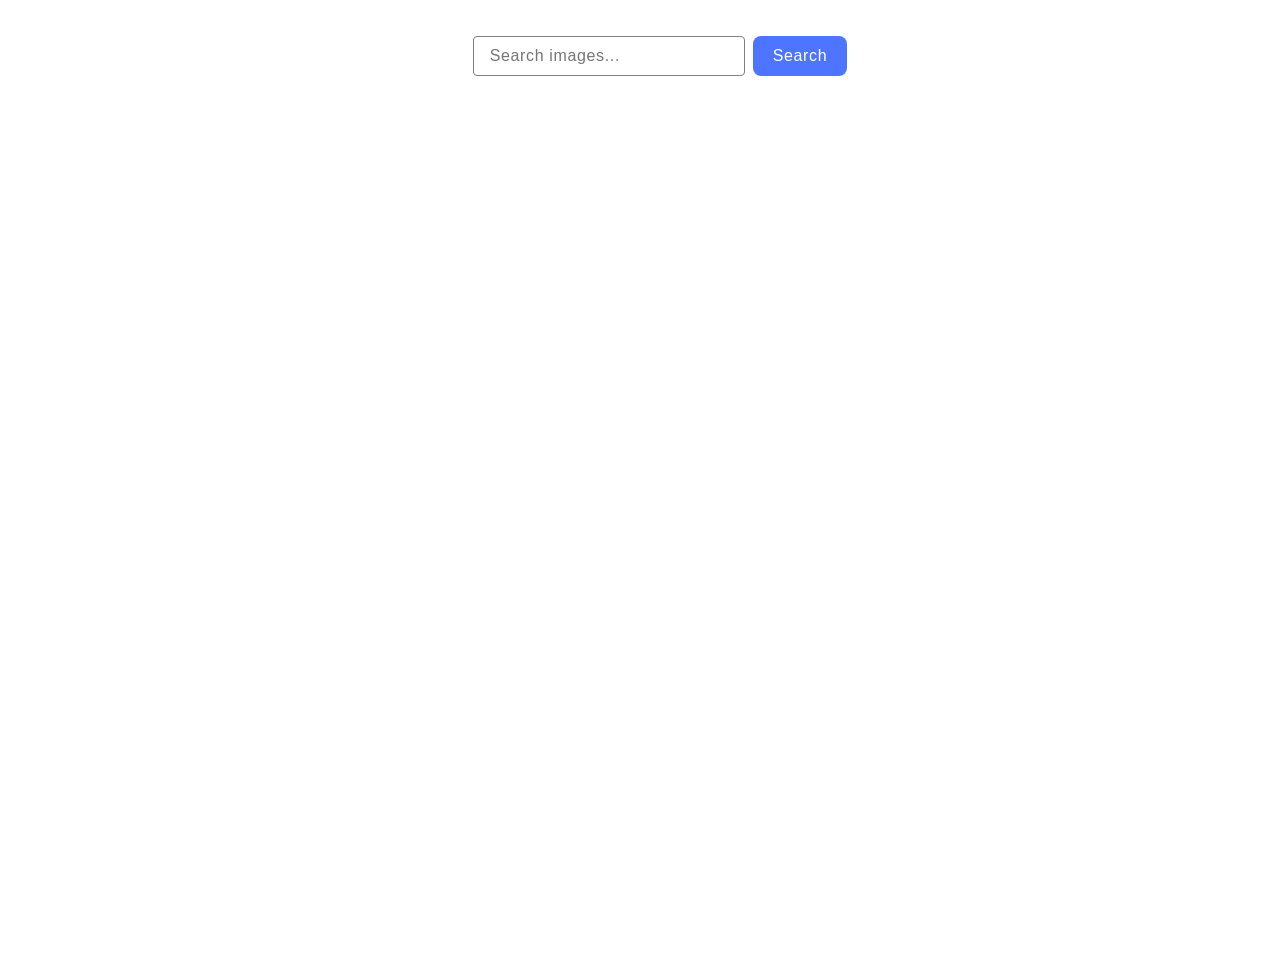
<file: src/index.html>
<!doctype html>
<html lang="en">
  <head>
    <meta charset="UTF-8" />
    <link rel="icon" type="image/svg+xml" href="/favicon.svg" />
    <meta name="viewport" content="width=device-width, initial-scale=1.0" />
    <title>Image Search</title>
    <link rel="preconnect" href="https://fonts.googleapis.com" />
    <link rel="preconnect" href="https://fonts.gstatic.com" crossorigin />
    <link
      href="https://fonts.googleapis.com/css2?family=Montserrat:ital,wght@0,100..900;1,100..900&display=swap"
      rel="stylesheet"
    />
    <link rel="stylesheet" href="./css/styles.css" />
  </head>
  <body>
    <main>
      <form class="form">
        <label>
          <input
            type="text"
            name="search-text"
            placeholder="Search images..."
            required
          />
        </label>
        <button type="submit">Search</button>
      </form>
      <div class="loader-container is-hidden">
        <span class="loader"></span>
        <p class="loader-text">Loading images, please wait...</p>
      </div>
      <ul class="gallery"></ul>
    </main>
    <script type="module" src="./main.js"></script>
  </body>
</html>
</file>
<file: src/css/styles.css>
/**
  |============================
  | include css partials with
  | default @import url()
  |============================
*/
/* Common styles */
@import url('./reset.css');
@import url('./base.css');

body {
  font-family: 'Montserrat', sans-serif;
  color: #2e2f42;
  margin: 0;
  padding: 36px 20px;
}

.form {
  display: flex;
  justify-content: center;
  align-items: center;
  gap: 8px;
  margin-bottom: 32px;
}

input[name='search-text'] {
  box-sizing: border-box;
  width: 272px;
  height: 40px;
  padding: 8px 16px;

  border: 1px solid #808080;
  border-radius: 4px;

  outline: none;
  font-size: 16px;
  line-height: 1.5;
  letter-spacing: 0.04em;
  color: #2e2f42;
  transition: border-color 250ms cubic-bezier(0.4, 0, 0.2, 1);
}

input[name='search-text']:hover {
  border: 1px solid #000000;
}

input[name='search-text']:focus {
  border: 1px solid #4e75ff;
}

button[type='submit'] {
  display: inline-flex;
  padding: 8px 20px;
  justify-content: center;
  align-items: center;
  border-radius: 8px;
  background-color: #4e75ff;
  border: none;
  color: #ffffff;
  font-size: 16px;
  font-weight: 500;
  line-height: 1.5;
  letter-spacing: 0.04em;
  cursor: pointer;
  transition: background-color 250ms cubic-bezier(0.4, 0, 0.2, 1);
}

button[type='submit']:hover {
  background-color: #6c8cff;
}

.gallery {
  display: flex;
  flex-wrap: wrap;
  gap: 24px;
  justify-content: center;
  list-style: none;
  padding: 0;
  margin: 0 auto;
  max-width: 1128px;
}

.gallery-item {
  width: calc((100% - 48px) / 3);
  border: 1px solid #808080;
  box-sizing: border-box;
}

.gallery-item img {
  display: block;
  width: 100%;
  height: 200px;
  object-fit: cover;
}

.info {
  display: flex;
  justify-content: space-around;
  padding: 4px 0 8px 0;
}

.info p {
  display: flex;
  flex-direction: column;
  align-items: center;
  margin: 0;
  font-size: 12px;
  letter-spacing: 0.04em;
  line-height: 1.33;
}

.info b {
  font-weight: 600;
  font-size: 12px;
  color: #2e2f42;
}

.loader-container {
  display: flex;
  flex-direction: column;
  align-items: center;
  justify-content: center;
  margin: 32px 0;
}

.loader-container.is-hidden {
  display: none;
}

.loader {
  display: block;
  position: relative;
  height: 20px;
  width: 140px;
  background-image:
    linear-gradient(#e0e0e0 20px, transparent 0),
    linear-gradient(#e0e0e0 20px, transparent 0),
    linear-gradient(#e0e0e0 20px, transparent 0),
    linear-gradient(#e0e0e0 20px, transparent 0);
  background-repeat: no-repeat;
  background-size: 20px auto;
  background-position:
    0 0,
    40px 0,
    80px 0,
    120px 0;
  animation: pgfill 1s linear infinite;
}

@keyframes pgfill {
  0% {
    background-image:
      linear-gradient(#e0e0e0 20px, transparent 0),
      linear-gradient(#e0e0e0 20px, transparent 0),
      linear-gradient(#e0e0e0 20px, transparent 0),
      linear-gradient(#e0e0e0 20px, transparent 0);
  }
  25% {
    background-image:
      linear-gradient(#4e75ff 20px, transparent 0),
      linear-gradient(#e0e0e0 20px, transparent 0),
      linear-gradient(#e0e0e0 20px, transparent 0),
      linear-gradient(#e0e0e0 20px, transparent 0);
  }
  50% {
    background-image:
      linear-gradient(#4e75ff 20px, transparent 0),
      linear-gradient(#4e75ff 20px, transparent 0),
      linear-gradient(#e0e0e0 20px, transparent 0),
      linear-gradient(#e0e0e0 20px, transparent 0);
  }
  75% {
    background-image:
      linear-gradient(#4e75ff 20px, transparent 0),
      linear-gradient(#4e75ff 20px, transparent 0),
      linear-gradient(#4e75ff 20px, transparent 0),
      linear-gradient(#e0e0e0 20px, transparent 0);
  }
  100% {
    background-image:
      linear-gradient(#4e75ff 20px, transparent 0),
      linear-gradient(#4e75ff 20px, transparent 0),
      linear-gradient(#4e75ff 20px, transparent 0),
      linear-gradient(#4e75ff 20px, transparent 0);
  }
}

.loader-text {
  margin-top: 16px;
  font-family: 'Montserrat', sans-serif;
  font-size: 16px;
  line-height: 1.5;
  letter-spacing: 0.04em;
  color: #2e2f42;
}
</file>
